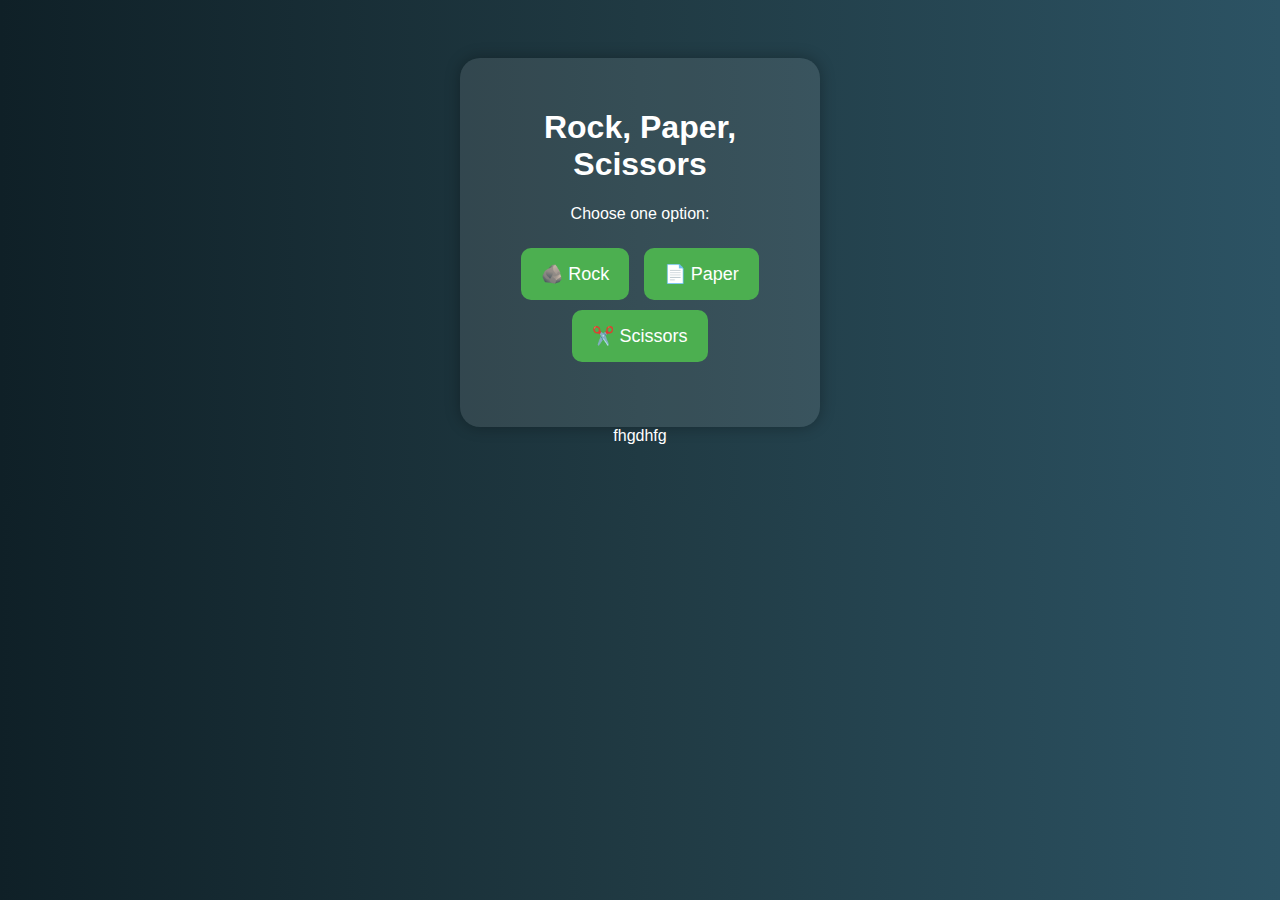
<file: Project 1 (Rock, Paper, Secssior Game)/index.html>
<!DOCTYPE html>
<html lang="en">
<head>
    <meta charset="UTF-8">
    <title>Rock Paper Scissors Game</title>
    <link rel="stylesheet" href="style.css">
</head>
<body>
    <div class="game-container">
        <h1>Rock, Paper, Scissors</h1>
        <p>Choose one option:</p>
        <div class="choices">
            <button class="choice" onclick="playGame('r')">🪨 Rock</button>
            <button class="choice" onclick="playGame('p')">📄 Paper</button>
            <button class="choice" onclick="playGame('s')">✂️ Scissors</button>
        </div>
        <div id="result" class="result"></div>
    </div>
fhgdhfg
    <script src="script.js"></script>
</body>
</html>
</file>
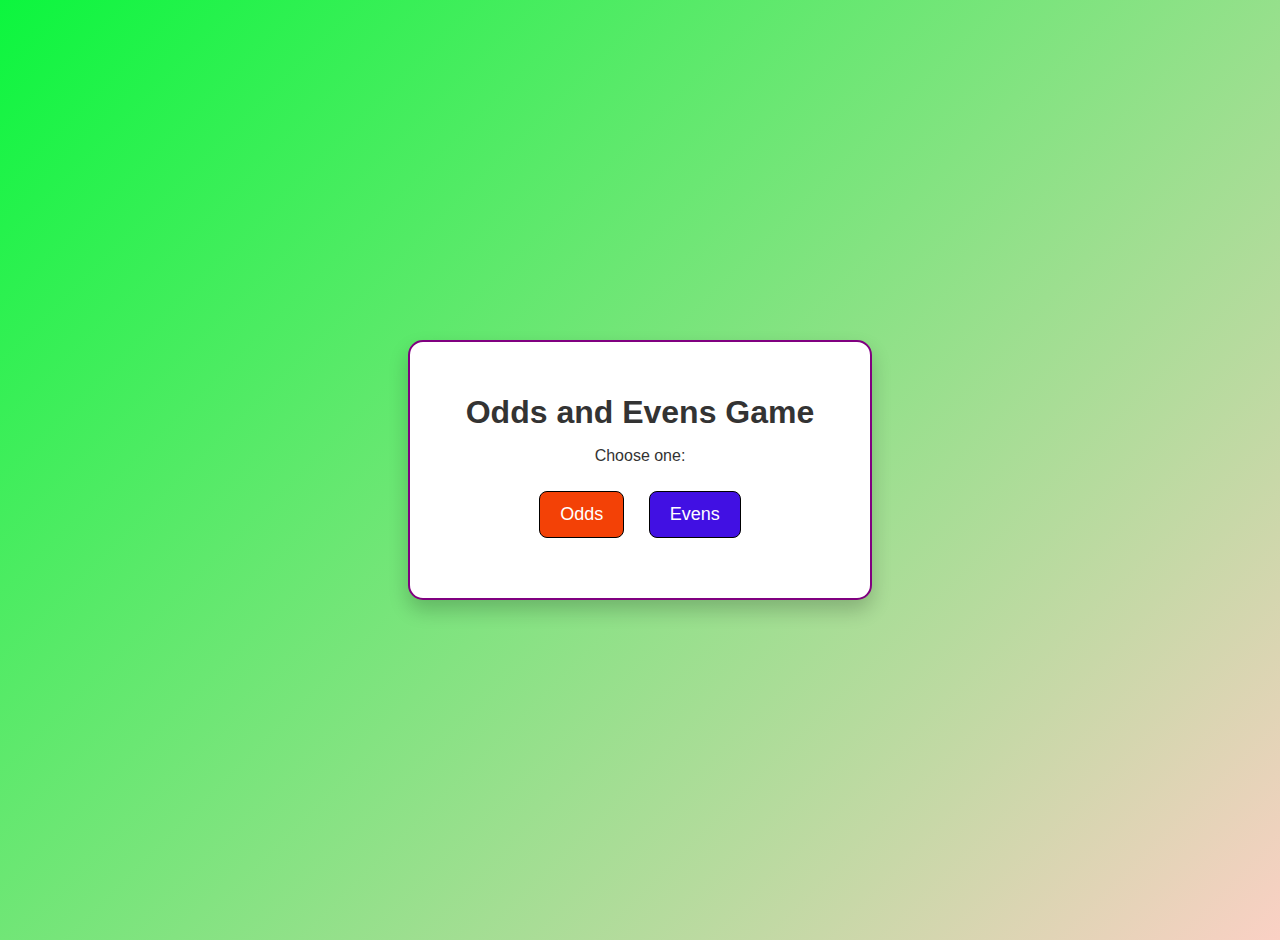
<file: Project 2 (Odds & Evens Game)/index.html>
<!DOCTYPE html>
<html lang="en">
<head>
    <meta charset="UTF-8">
    <meta name="viewport" content="width=device-width, initial-scale=1.0">
    <title>Odds and Evens Game</title>
    <link rel="stylesheet" href="style.css">
</head>
<body>
    <div class="container">
        <h1>Odds and Evens Game</h1>
        <p>Choose one:</p>
        <button class="odds" onclick="startGame('Odds')">Odds</button>
        <button class="evens" onclick="startGame('Evens')">Evens</button>
        <p id="result"></p>
    </div>
    <script src="script.js"></script>
</body>
</html>
</file>
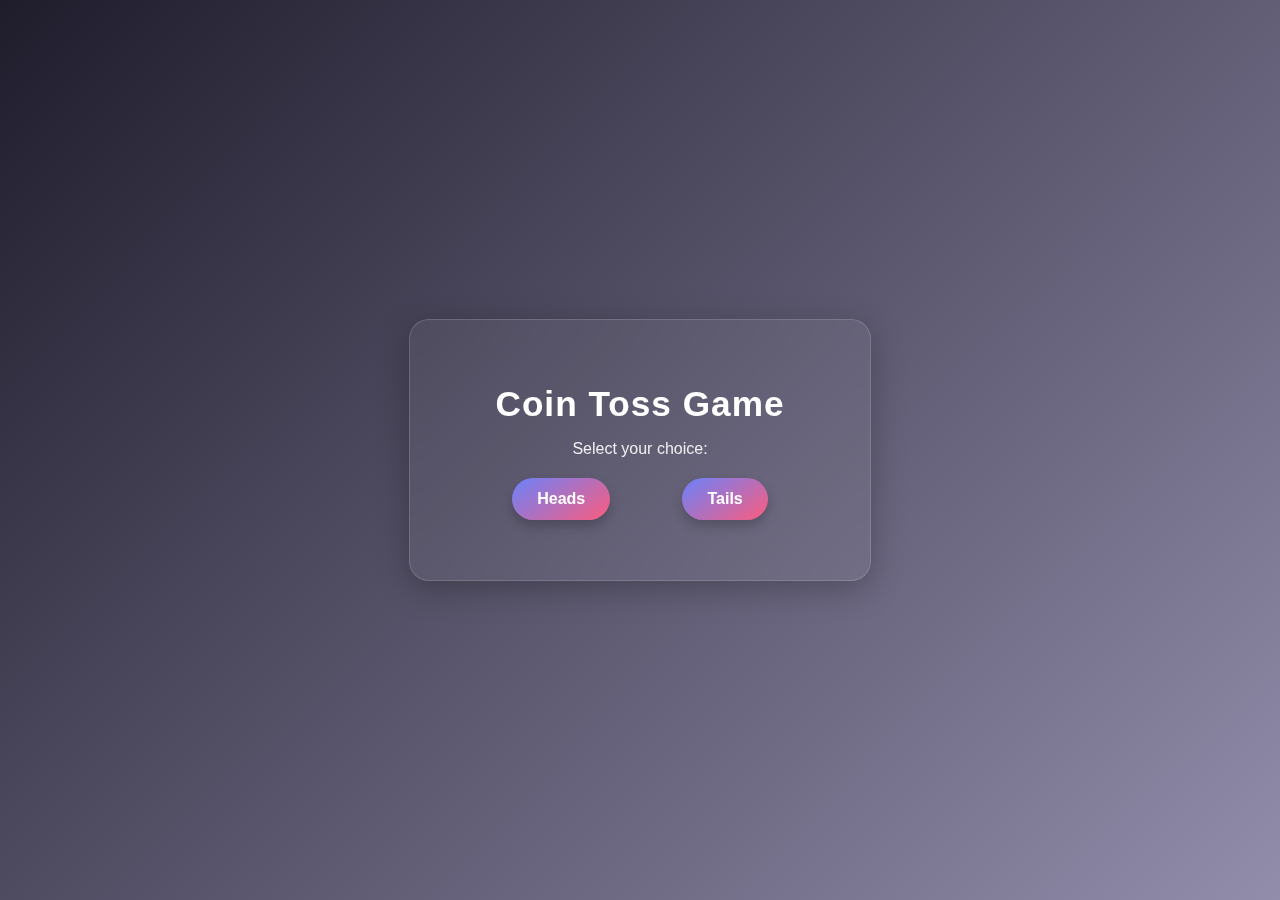
<file: Project 3 (Coin Flip Game)/index.html>
<!DOCTYPE html>
<html lang="en">
<head>
  <meta charset="UTF-8" />
  <meta name="viewport" content="width=device-width, initial-scale=1.0"/>
  <title>Coin Toss Game</title>
  <link rel="stylesheet" href="style.css" />
</head>
<body>
  <div class="container">
    <h1>Coin Toss Game</h1>
    <p>Select your choice:</p>
    <div class="buttons">
      <button onclick="coinToss('Heads')">Heads</button>
      <button onclick="coinToss('Tails')">Tails</button>
    </div>
    <div id="result"></div>
  </div>

  <script src="script.js"></script>
</body>
</html>
</file>
<file: Project 1 (Rock, Paper, Secssior Game)/style.css>
body {
    font-family: 'Segoe UI', Tahoma, Geneva, Verdana, sans-serif;
    background: linear-gradient(to right, #0f2027, #203a43, #2c5364);
    color: white;
    text-align: center;
    padding: 50px;
}

.game-container {
    background-color: rgba(255, 255, 255, 0.1);
    border-radius: 20px;
    padding: 30px;
    width: 300px;
    margin: auto;
    box-shadow: 0 0 15px rgba(0, 0, 0, 0.3);
}

.choices {
    margin-top: 20px;
}

.choice {
    background-color: #4CAF50;
    border: none;
    color: white;
    padding: 15px 20px;
    margin: 5px;
    border-radius: 10px;
    font-size: 18px;
    cursor: pointer;
    transition: background-color 0.3s ease;
}

.choice:hover {
    background-color: #45a049;
}

.result {
    margin-top: 30px;
    font-size: 20px;
    font-weight: bold;
}
</file>
<file: Project 2 (Odds & Evens Game)/style.css>
body {
    font-family: 'Poppins', sans-serif;
    text-align: center;
    background: linear-gradient(135deg, #0cf63e, #fad0c4);
    color: #333;
    padding: 20px;
    display: flex;
    justify-content: center;
    align-items: center;
    height: 100vh;
    margin: 0;
}

.container {
    background: white;
    padding: 30px;
    border: 2px solid purple;
    border-radius: 15px;
    box-shadow: 0 10px 20px rgba(0, 0, 0, 0.2);
    max-width: 400px;
    width: 100%;
    animation: fadeIn 1s ease-in-out;
}

h1 {
    margin-bottom: 15px;
}

button {
    padding: 12px 20px;
    margin: 10px;
    font-size: 18px;
    border: none;
    cursor: pointer;
    border: 1px solid black;
    border-radius: 8px;
    transition: 0.3s ease;
}

.odds { background-color: #f34106; color: white; }
.evens { background-color: #4110e3; color: white; }
button:hover {
    transform: scale(1.1);
    opacity: 0.9;
}

#result {
    margin-top: 20px;
    font-size: 18px;
    font-weight: bold;
}

@keyframes fadeIn {
    from { opacity: 0; transform: translateY(-10px); }
    to { opacity: 1; transform: translateY(0); }
}
</file>
<file: Project 3 (Coin Flip Game)/style.css>
/* styles.css */

body {
    font-family: 'Poppins', sans-serif;
    background: linear-gradient(135deg, #1f1c2c, #928dab);
    margin: 0;
    padding: 0;
    display: flex;
    justify-content: center;
    align-items: center;
    height: 100vh;
    color: #fff;
  }
  
  .container {
    background: rgba(255, 255, 255, 0.05);
    border: 1px solid rgba(255, 255, 255, 0.15);
    backdrop-filter: blur(15px);
    box-shadow: 0 8px 32px rgba(0, 0, 0, 0.25);
    border-radius: 20px;
    padding: 40px 30px;
    width: 90%;
    max-width: 400px;
    text-align: center;
    animation: fadeIn 1s ease;
  }
  
  h1 {
    font-size: 2.2rem;
    margin-bottom: 10px;
    letter-spacing: 1px;
  }
  
  p {
    font-size: 1rem;
    margin-bottom: 20px;
    opacity: 0.9;
  }
  
  .buttons {
    display: flex;
    justify-content: space-evenly;
    margin-bottom: 20px;
  }
  
  button {
    background: linear-gradient(145deg, #6a82fb, #fc5c7d);
    border: none;
    padding: 12px 25px;
    border-radius: 50px;
    font-size: 1rem;
    font-weight: 600;
    color: #fff;
    cursor: pointer;
    transition: all 0.3s ease;
    box-shadow: 0 6px 12px rgba(0, 0, 0, 0.2);
  }
  
  button:hover {
    transform: scale(1.05);
    box-shadow: 0 8px 16px rgba(0, 0, 0, 0.3);
  }
  
  #result {
    font-size: 1.1rem;
    line-height: 1.6;
    margin-top: 20px;
    color: #e0e0e0;
  }
  
  /* Result highlight styles */
  #result span {
    display: block;
    margin-top: 10px;
    font-weight: bold;
    font-size: 1.2rem;
  }
  
  @keyframes fadeIn {
    from {
      opacity: 0;
      transform: translateY(30px);
    }
    to {
      opacity: 1;
      transform: translateY(0);
    }
  }
</file>
